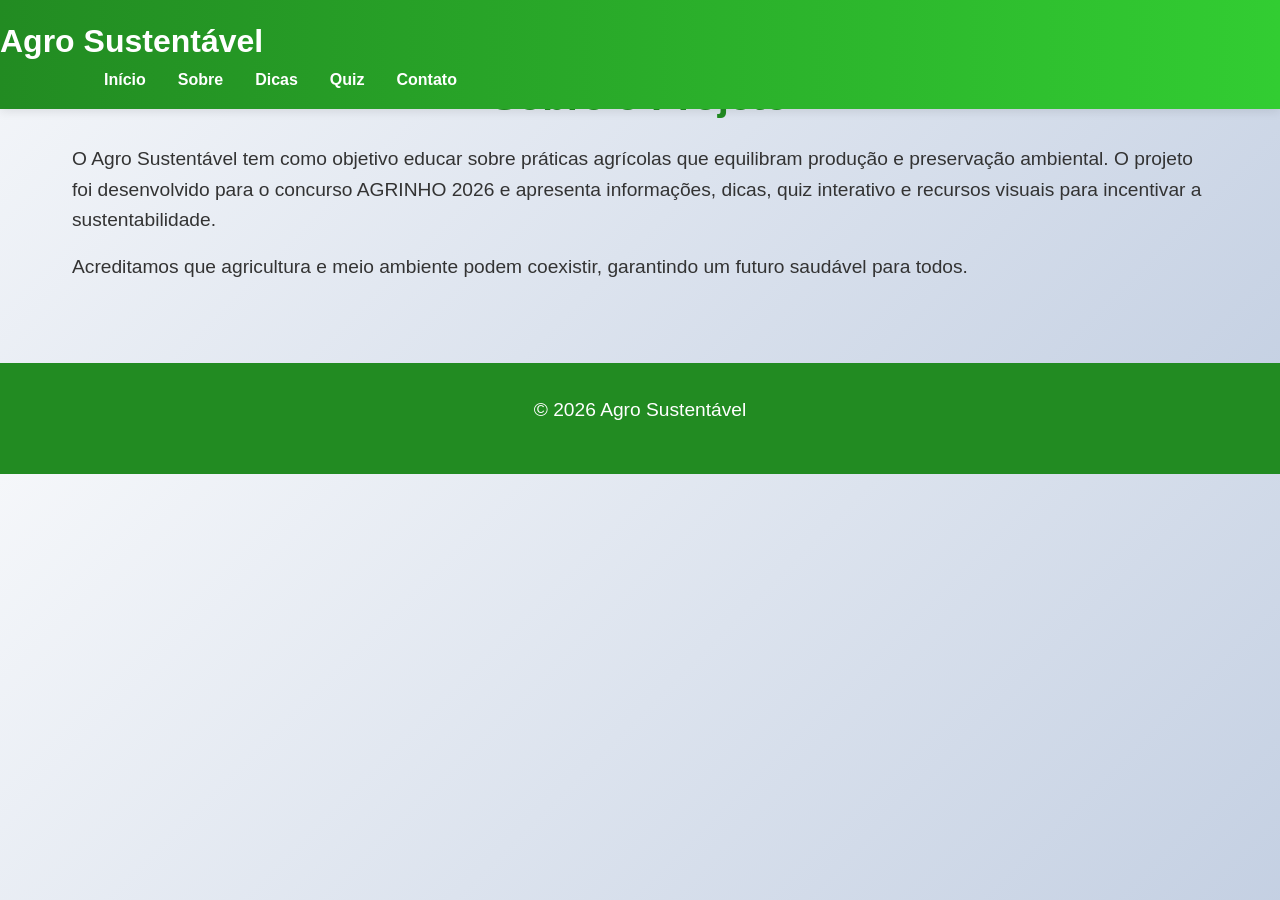
<file: sobre.html>
<!DOCTYPE html>
<html lang="pt-br">
<head>
    <meta charset="UTF-8">
    <meta name="viewport" content="width=device-width, initial-scale=1.0">
    <title>Sobre - Agro Sustentável</title>
    <link rel="stylesheet" href="style.css">
</head>
<body>
    <header>
        <div class="container">
            <h1>Agro Sustentável</h1>
            <nav>
                <ul>
                    <li><a href="index.html#home">Início</a></li>
                    <li><a href="sobre.html">Sobre</a></li>
                    <li><a href="dicas.html">Dicas</a></li>
                    <li><a href="index.html#quiz">Quiz</a></li>
                    <li><a href="index.html#contato">Contato</a></li>
                </ul>
            </nav>
        </div>
    </header>

    <section class="sobre container">
        <h2>Sobre o Projeto</h2>
        <p>O Agro Sustentável tem como objetivo educar sobre práticas agrícolas que equilibram produção e preservação ambiental. O projeto foi desenvolvido para o concurso AGRINHO 2026 e apresenta informações, dicas, quiz interativo e recursos visuais para incentivar a sustentabilidade.</p>
        <p>Acreditamos que agricultura e meio ambiente podem coexistir, garantindo um futuro saudável para todos.</p>
    </section>

    <footer>
        <p>© 2026 Agro Sustentável</p>
    </footer>
</body>
</html>
</file>
<file: style.css>
* { margin: 0; padding: 0; box-sizing: border-box; }
body { font-family: 'Segoe UI', Tahoma, Geneva, Verdana, sans-serif; line-height: 1.6; color: #333; background: linear-gradient(135deg, #f5f7fa 0%, #c3cfe2 100%); }
header { background: linear-gradient(90deg, #228B22, #32CD32); color: white; padding: 1rem 0; position: fixed; width: 100%; top: 0; z-index: 1000; box-shadow: 0 2px 10px rgba(0,0,0,0.1); }
nav { max-width: 1200px; margin: 0 auto; display: flex; justify-content: space-between; align-items: center; padding: 0 2rem; }
nav h1 { font-size: 1.5rem; }
nav ul { list-style: none; display: flex; }
nav li { margin-left: 2rem; }
nav a { color: white; text-decoration: none; font-weight: bold; transition: color 0.3s; }
nav a:hover { color: #FFD700; }
main { margin-top: 80px; }
section { padding: 4rem 2rem; max-width: 1200px; margin: 0 auto; }
.hero { text-align: center; background: rgba(34,139,34,0.1); border-radius: 20px; margin: 2rem; }
h2 { color: #228B22; font-size: 2.5rem; margin-bottom: 1rem; text-align: center; }
p { font-size: 1.2rem; margin-bottom: 1rem; }
.btn { background: #228B22; color: white; padding: 1rem 2rem; text-decoration: none; border-radius: 50px; display: inline-block; transition: transform 0.3s; }
.btn:hover { transform: scale(1.05); }
.features { display: grid; grid-template-columns: repeat(auto-fit, minmax(250px, 1fr)); gap: 2rem; margin-top: 2rem; }
.feature { background: white; padding: 2rem; border-radius: 15px; text-align: center; box-shadow: 0 5px 20px rgba(0,0,0,0.1); transition: transform 0.3s; }
.feature:hover { transform: translateY(-10px); }
.feature h3 { font-size: 2rem; margin-bottom: 1rem; }
.simulator { background: white; padding: 3rem; border-radius: 20px; box-shadow: 0 10px 30px rgba(0,0,0,0.2); max-width: 500px; margin: 2rem auto; text-align: center; }
input[type=range] { width: 80%; height: 10px; margin: 1rem 0; }
label { display: block; font-size: 1.2rem; margin-bottom: 1rem; }
#status { font-size: 2rem; margin: 2rem 0; padding: 1rem; border-radius: 10px; font-weight: bold; }
.verde { background: #90EE90; color: #228B22; }
.vermelho { background: #FFB6C1; color: #DC143C; }
#agua, #tempo { font-size: 1.5rem; margin: 1rem 0; }
button { background: #32CD32; color: white; border: none; padding: 1rem 2rem; border-radius: 50px; font-size: 1.1rem; cursor: pointer; transition: background 0.3s; }
button:hover { background: #228B22; }
footer { background: #228B22; color: white; text-align: center; padding: 2rem; }
@media (max-width: 768px) { nav ul { flex-direction: column; } section { padding: 2rem 1rem; } h2 { font-size: 2rem; } }
/* ... (mantenha o CSS anterior e adicione:) */
.hero-img, .projeto-img, .grafico-img { max-width: 100%; height: auto; border-radius: 15px; box-shadow: 0 10px 30px rgba(0,0,0,0.2); margin: 1rem 0; }
#chartAgua { max-height: 300px; margin: 2rem auto; display: block; }
#curitiba ul { list-style: none; padding: 1rem; background: white; border-radius: 10px; }
#curitiba li { margin: 0.5rem 0; padding-left: 1rem; position: relative; }
#curitiba li:before { content: "✅"; position: absolute; left: 0; }
/* Resto igual ao anterior */
</file>
